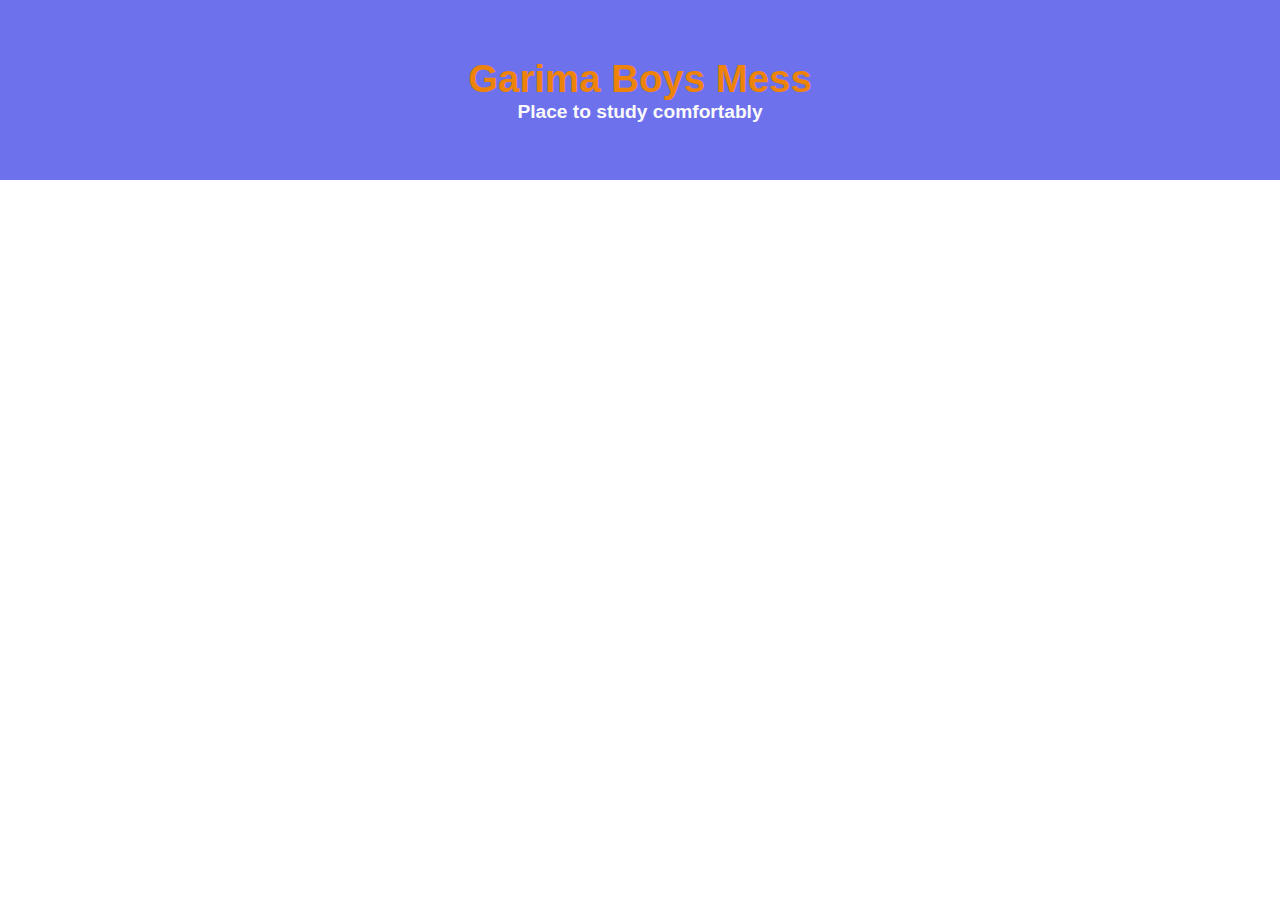
<file: garima.html>
<!DOCTYPE html>
<html lang="en">
<head>
    <meta charset="UTF-8">
    <meta http-equiv="X-UA-Compatible" content="IE=edge">
    <meta name="viewport" content="width=device-width, initial-scale=1.0">
    <title>Garima boys mess</title>
    <link rel="stylesheet" href="garima.css">
</head>
<body>
    <div class="top">
        <h2 class="main_head">Garima Boys Mess</h2>
        <h3 class="sub_head">Place to study comfortably</h3>
    </div>
</body>
</html>
</file>
<file: garima.css>
*{
    margin: 0;
    padding: 0;
    box-sizing: border-box;
    font-family: sans-serif;
}
.top{
    width: 100%;
    min-height:20vh;
    max-height: vh;
    background-color: rgba(12, 16, 223, 0.596);
    text-align: center;
    color: rgb(238, 131, 10);
    display: flex;
    justify-content: center;
    align-items: center;
    flex-direction: column;
}
.top h2{
    font-size:3vw;
}
.top h3{
    font-size:1.5vw;
    color: rgb(250, 250, 250);
}
@media screen and (max-width:700px){
    .top h2{
        font-size:25px;
    }
    .top h3{
        font-size: 15px;
    }
    .top{
        height: 10vh;
    }
}
</file>
